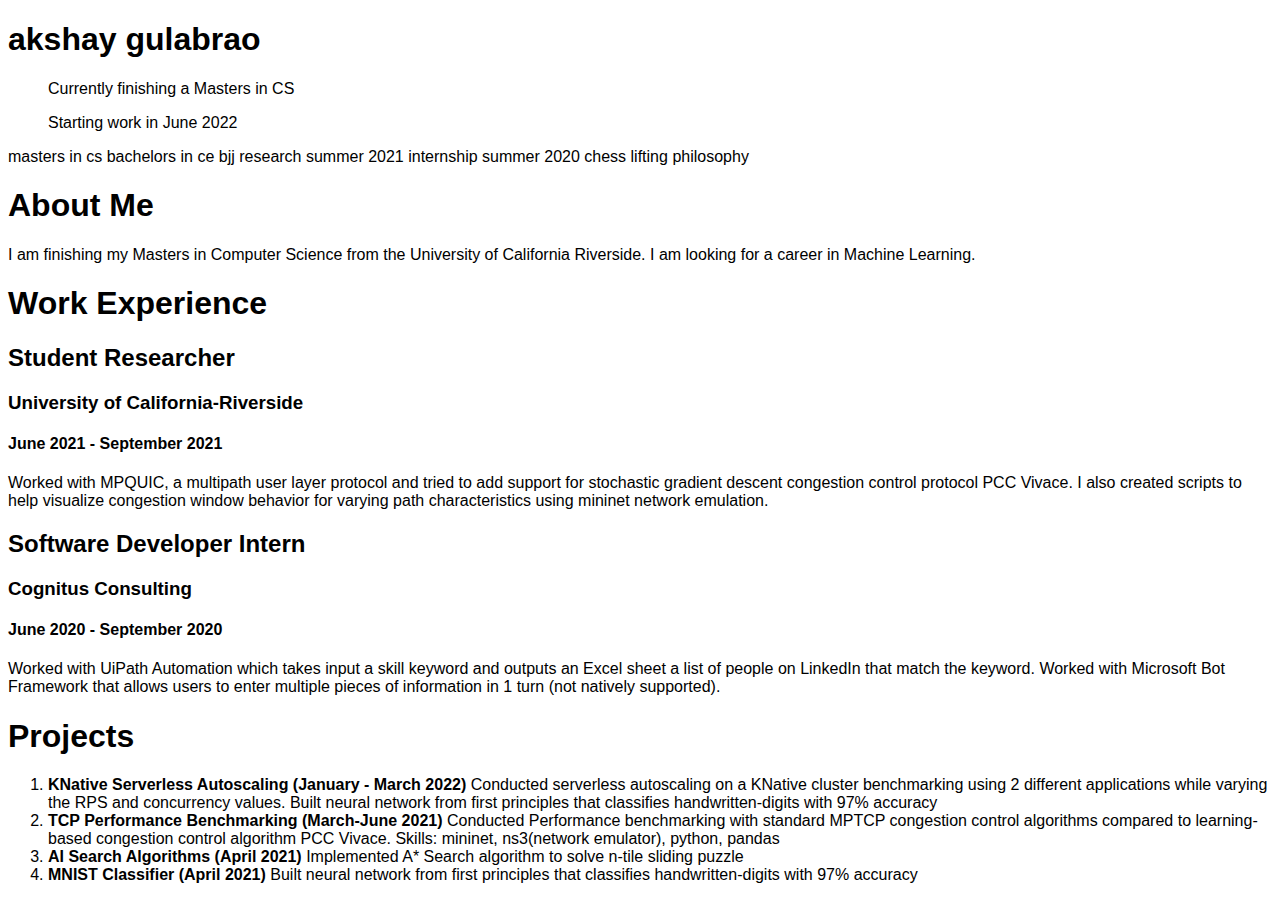
<file: index.html>
<!DOCTYPE html>
<html lang="en">

<head>
  <meta charset="utf-8">
  <link rel="icon" type="image/jpg" href="tabimg.jpg">
  <title>@oxtookgold</title>
  <link rel="stylesheet" href="index.css">
</head>

<body>
  <!-- https://actionpackedgeneral.github.io/personal_website/ -->
  <header><a href="."><h1>akshay gulabrao</h1></a>
  <blockquote>Currently finishing a Masters in CS</blockquote>
  <blockquote>Starting work in June 2022</blockquote>
  

  </header>
  <nav>
    <a href="mscs">masters in cs</a>
    <a href="bsce">bachelors in ce</a>
    <a href="bjj">bjj</a>
    <a href="research2021summer">research summer 2021</a>
    <a href="internship2020summer">internship summer 2020</a>
    <a href="chess">chess</a>
    <a href="lifting">lifting</a>
    <a href="philosophy">philosophy</a>
  </nav>
  <main>
    <h1>About Me</h1>
    I am finishing my Masters in Computer Science from the University of California Riverside. I am looking for a career in Machine Learning.
    <h1>Work Experience</h1>
      <h2>Student Researcher</h2>
        <h3>University of California-Riverside</h3>
          <h4>June 2021 - September 2021</h4>
            Worked with MPQUIC, a multipath user layer protocol and tried to add support for stochastic gradient descent congestion control protocol PCC Vivace. I also created scripts to help visualize congestion window behavior for varying path characteristics using mininet network emulation.
      <h2>Software Developer Intern</h2>
        <h3>Cognitus Consulting</h3>
          <h4>June 2020 - September 2020</h4>
          Worked with UiPath Automation which takes input a skill keyword and outputs an Excel sheet a list of people on LinkedIn that match the keyword. Worked with Microsoft Bot Framework that allows users to enter multiple pieces of information in 1 turn (not natively supported). 
    <h1>Projects</h1>
    <ol>
      <li>
        <strong>KNative Serverless Autoscaling (January - March 2022)</strong> Conducted serverless autoscaling on a KNative cluster benchmarking using 2 different applications while varying the RPS and concurrency values.

        Built neural network from first principles that classifies handwritten-digits with 97% accuracy
      </li>
      <li>
      <strong>TCP Performance Benchmarking (March-June 2021)</strong> Conducted Performance benchmarking with standard MPTCP congestion control algorithms compared to learning-based congestion control algorithm PCC Vivace. Skills:  mininet, ns3(network emulator), python, pandas
      </li>
      <li>  
      <strong>AI Search Algorithms (April 2021)</strong> Implemented A* Search algorithm to solve n-tile sliding puzzle
      </li>
      <li>
        <strong>MNIST Classifier (April 2021)</strong> Built neural network from first principles that classifies handwritten-digits with 97% accuracy
      </li>
    </ol>
  </main>
  </section>

</body>

</html>
</file>
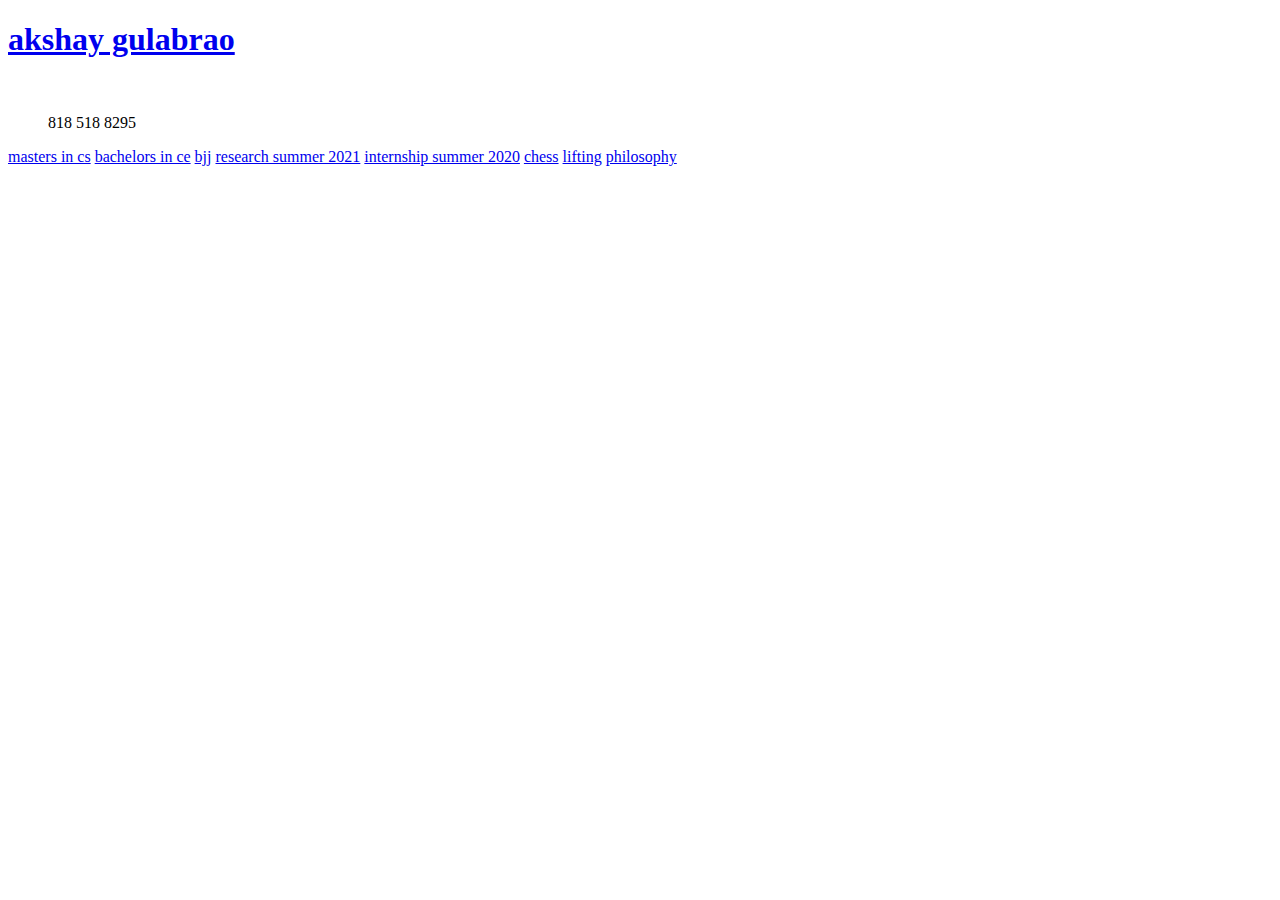
<file: bjj/index.html>
<!DOCTYPE html>
<html lang="en">

<head>
  <meta charset="utf-8">
  <title>@oxtookgold</title>
</head>

<body>
  <h1><a href="https://actionpackedgeneral.github.io/personal_website">akshay gulabrao</a></h1><br>
  <blockquote>818 518 8295</blockquote>

  <a href="../mscs">masters in cs</a>

  <a href="../bsce">bachelors in ce</a>

  <a href="../bjj">bjj</a>

  <a href="../research2021summer">research summer 2021</a>

  <a href="../internship2020summer">internship summer 2020</a>

  <a href="../chess">chess</a>

  <a href="../lifting">lifting</a>
  
  <a href="../philosophy">philosophy</a>
  </h2>
</body>

</html>
</file>
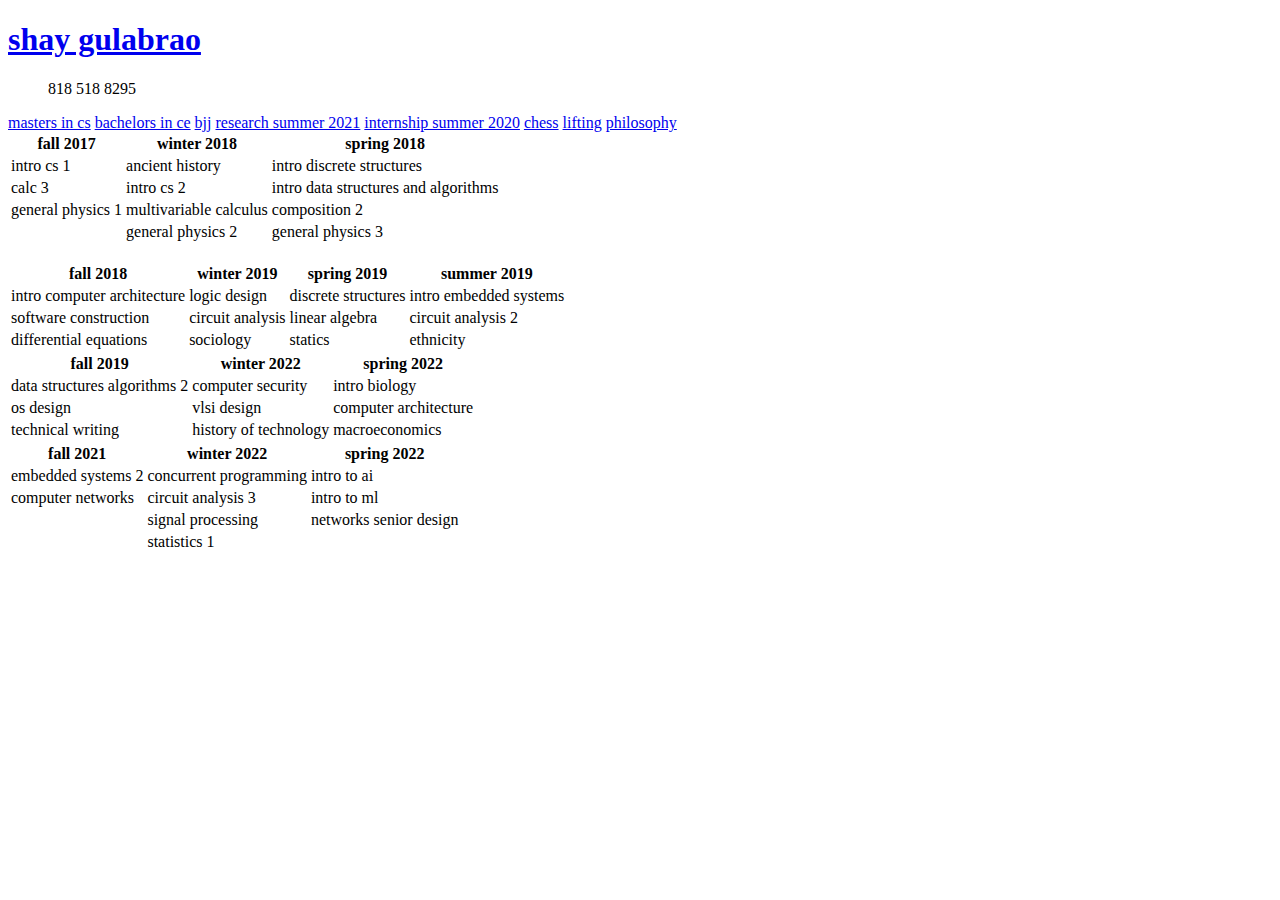
<file: bsce/index.html>
<!DOCTYPE html>
<html lang="en">

<head>
  <meta charset="utf-8">
  <title>@oxtookgold</title>
</head>

<body>
  <h1><a href="https://actionpackedgeneral.github.io/personal_website">shay gulabrao</a></h1>
  <blockquote>818 518 8295</blockquote>
  <a href="https://actionpackedgeneral.github.io/personal_website/mscs">masters in cs</a>

  <a href="https://actionpackedgeneral.github.io/personal_website/bsce">bachelors in ce</a>

  <a href="https://actionpackedgeneral.github.io/personal_website/bjj">bjj</a>

  <a href="https://actionpackedgeneral.github.io/personal_website/research2021summer">research summer 2021</a>

  <a href="https://actionpackedgeneral.github.io/personal_website/internship2020summer">internship summer 2020</a>

  <a href="https://actionpackedgeneral.github.io/personal_website/chess">chess</a>

  <a href="https://actionpackedgeneral.github.io/personal_website/lifting">lifting</a>
  
  <a href="https://actionpackedgeneral.github.io/personal_website/philosophy">philosophy</a>
  <!-- Freshman Year -->
  <table>
    <tr>
      <th>fall 2017</th>
      <th>winter 2018</th>
      <th>spring 2018</th>
    </tr>
    <tr>
      <td>intro cs 1</td>
      <td>ancient history</td>
      <td>intro discrete structures</td>
    </tr>
    <tr>
      <td>calc 3</td>
      <td>intro cs 2</td>
      <td>intro data structures and algorithms</td>
    </tr>
    <tr>
      <td>general physics 1</td>
      <td>multivariable calculus</td>
      <td>composition 2</td>
    </tr>
    <tr>
      <td></td>
      <td>general physics 2</td>
      <td>general physics 3</td>
    </tr>
  </table>
  <br>
  <!-- Sophomore Year -->
  <table>
    <tr>
      <th>fall 2018</th>
      <th>winter 2019</th>
      <th>spring 2019</th>
      <th>summer 2019</th>
    </tr>
    <tr>
      <td>intro computer architecture</td>
      <td>logic design</td>
      <td>discrete structures</td>
      <td>intro embedded systems</td>
    </tr>
    <tr>
      <td>software construction</td>
      <td>circuit analysis</td>
      <td>linear algebra</td>
      <td>circuit analysis 2</td>
    </tr>
    <tr>
      <td>differential equations</td>
      <td>sociology</td>
      <td>statics</td>
      <td>ethnicity</td>
    </tr>
  </table>
  <!-- Junior Year -->
  <table>
    <tr>
      <th>fall 2019</th>
      <th>winter 2022</th>
      <th>spring 2022</th>
    </tr>
    <tr>
      <td>data structures algorithms 2</td>
      <td>computer security</td>
      <td>intro biology</td>
    </tr>
    <tr>
      <td>os design</td>
      <td>vlsi design</td>
      <td>computer architecture</td>
    </tr>
    <tr>
      <td>technical writing</td>
      <td>history of technology</td>
      <td>macroeconomics</td>
    </tr>
  </table>
  <!-- Senior Year -->
  <table>
    <tr>
      <th>fall 2021</th>
      <th>winter 2022</th>
      <th>spring 2022</th>
    </tr>
    <tr>
      <td>embedded systems 2</td>
      <td>concurrent programming</td>
      <td>intro to ai</td>
      <td></td>
    </tr>
    <tr>
      <td>computer networks</td>
      <td>circuit analysis 3</td>
      <td>intro to ml</td>
    </tr>
    <tr>
      <td></td>
      <td>signal processing</td>
      <td>networks senior design</td>
    </tr>
    <tr>
      <td></td>
      <td>statistics 1</td>
      <td></td>
    </tr>
  </table>
</body>

</html>
</file>
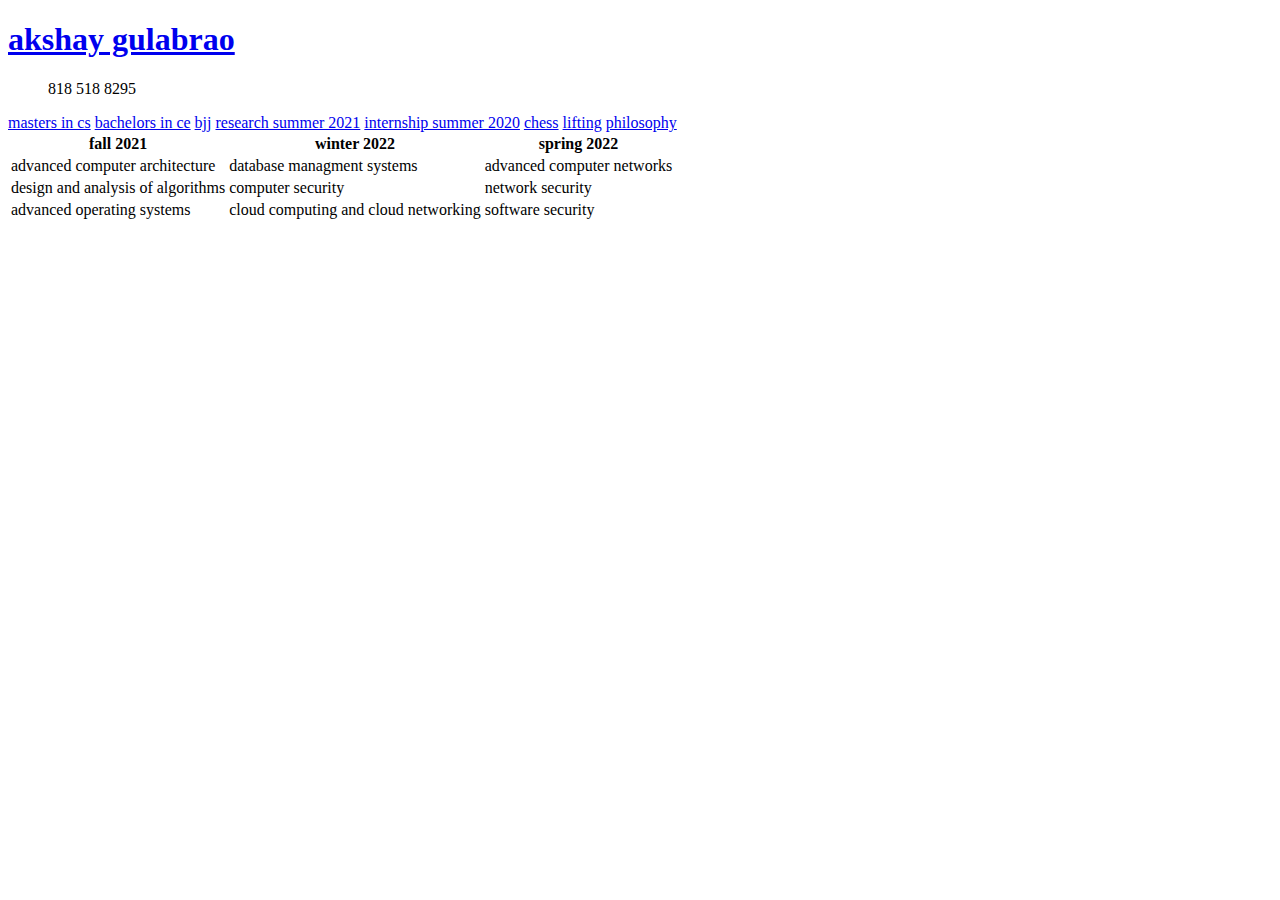
<file: mscs/index.html>
<!DOCTYPE html>
<html lang="en">

<head>
  <meta charset="utf-8">
  <title>@oxtookgold</title>
</head>

<body>
  <h1><a href="https://actionpackedgeneral.github.io/personal_website">akshay gulabrao</a></h1>
  <blockquote>818 518 8295</blockquote>

  <a href="../mscs">masters in cs</a>

  <a href="../bsce">bachelors in ce</a>

  <a href="../bjj">bjj</a>

  <a href="../research2021summer">research summer 2021</a>

  <a href="../internship2020summer">internship summer 2020</a>

  <a href="../chess">chess</a>

  <a href="../lifting">lifting</a>
  
  <a href="../philosophy">philosophy</a>
  <table>
    <tr>
      <th>fall 2021</th>
      <th>winter 2022</th>
      <th>spring 2022</th>
    </tr>
    <tr>
      <td>advanced computer architecture</td>
      <td>database managment systems</td>
      <td>advanced computer networks</td>
    </tr>
    <tr>
      <td>design and analysis of algorithms</td>
      <td>computer security</td>
      <td>network security</td>
    </tr>
    <tr>
      <td>advanced operating systems</td>
      <td>cloud computing and cloud networking</td>
      <td>software security</td>
    </tr>
  </table>
</body>

</html>
</file>
<file: index.css>
body {
    text-decoration: none;
    color:blck;
    
    font-family: 'Segoe UI', Tahoma, Geneva, Verdana, sans-serif;
}
a{
    text-decoration: none;
    color: black;
}
</file>
